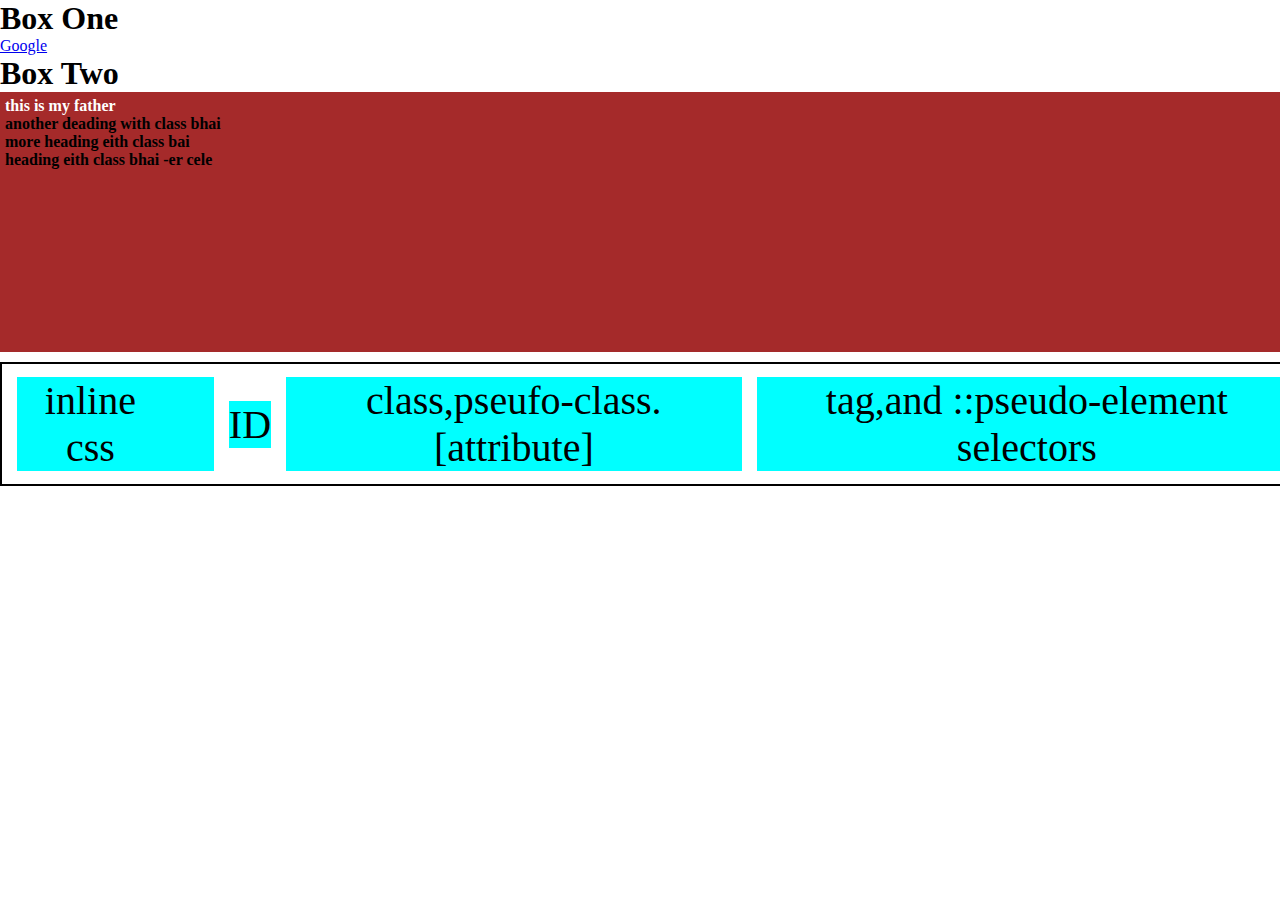
<file: 3)Selector/index.html>
<!DOCTYPE html>
<html lang="en">
<head>
    <meta charset="UTF-8">
    <meta http-equiv="X-UA-Compatible" content="IE=edge">
    <meta name="viewport" content="width=device-width, initial-scale=1.0">
    <title>CSS Box Model</title>
    <link rel="stylesheet" href="style.css">
</head>
<body>
    <div class="box-one">
        <h1 class="box-one__heading">Box One</h1>
        <a href="#">Google</a>
    </div>
    <div class="box-two">
        <h1 class="box-two__heading">Box Two</h1>
    </div>

    <section class="dada">
        <div class="baba">
            <p></p>
            <h1 class="bhai"> this is my father </h1>
            <h1 class="bhai"> another deading with class bhai </h1>
            <h1 class="bhai"> more heading eith class bai  </h1> 
            <div class="bhai">
                    <h1 class="bhai-er-chele"> heading eith class bhai -er cele </h1>
            </div>     
        </div>

    </section>

    <!-- specificity  -->
    <div id="specificity">
        <div class="speciinline"> inline css </div>
        <div class="speciid"> ID  </div>
        <div class="speciclass"> class,pseufo-class. [attribute]  </div>
        <div class="specitag"> tag,and ::pseudo-element selectors </div>
    </div>
</body>
</html>
</file>
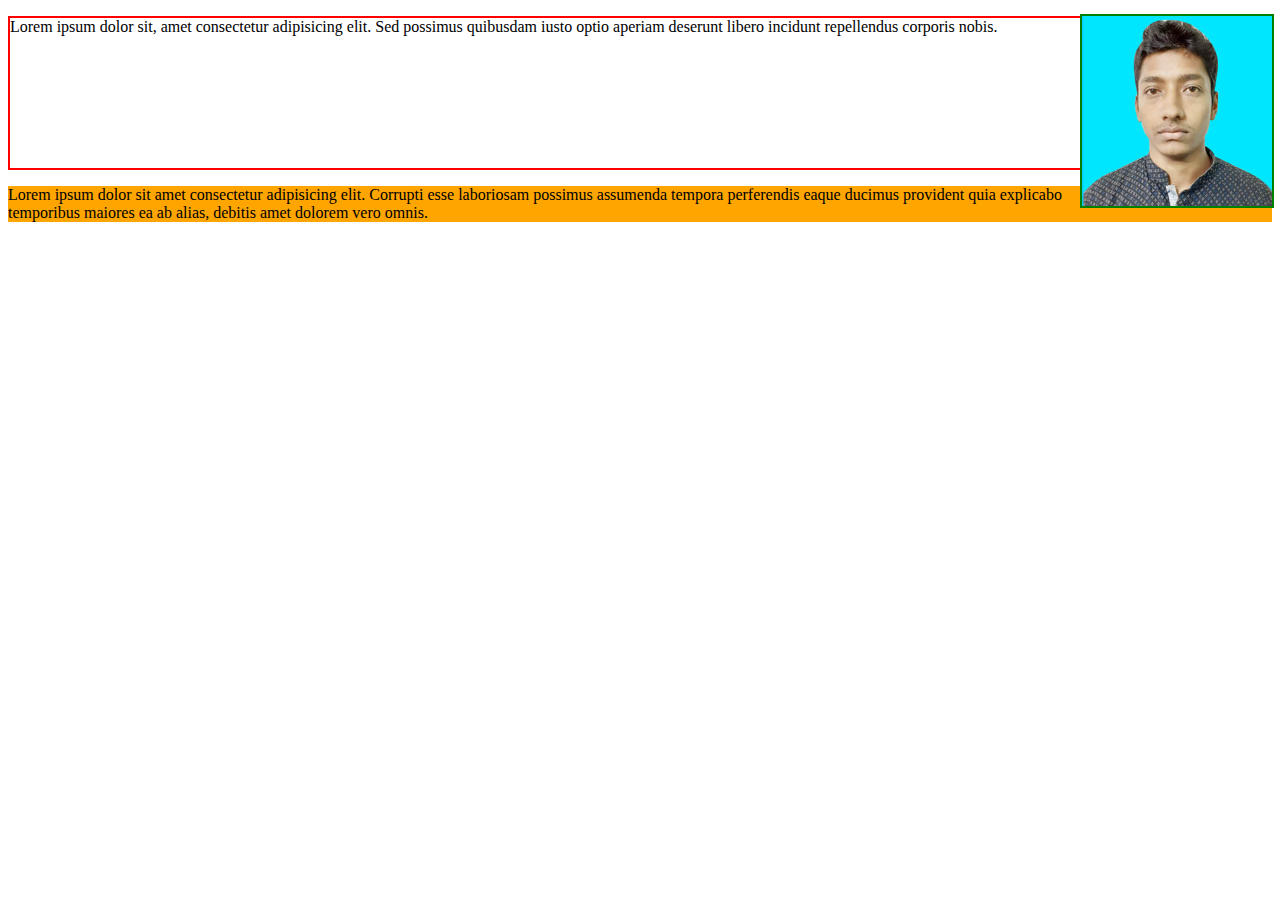
<file: 8)layout grid/index.html>
<!DOCTYPE html>
<html lang="en">
<head>
    <meta charset="UTF-8">
    <meta http-equiv="X-UA-Compatible" content="IE=edge">
    <meta name="viewport" content="width=device-width, initial-scale=1.0">
    <title>float and overflow</title>
    <link rel="stylesheet" href="style.css">
</head>
<body>
    <img src="logo.png" alt="logo">
    <p class="first-p">
        Lorem ipsum dolor sit, amet consectetur adipisicing elit. Sed possimus quibusdam iusto optio aperiam deserunt libero incidunt repellendus corporis nobis.
    </p>
    <p class="second-p"> 
        Lorem ipsum dolor sit amet consectetur adipisicing elit. Corrupti esse laboriosam possimus assumenda tempora perferendis eaque ducimus provident quia explicabo temporibus maiores ea ab alias, debitis amet dolorem vero omnis.
    </p>
    
</body>
</html>
</file>
<file: 3)Selector/style.css>
/* ============= CSS Selector *============*/
/* Universal slector  */
*{
    margin: 0;
    padding: 0;
}

/* tag selector */
h1{
    color: black;
}

/* class selector  */
.class {
    background-color: blanchedalmond;
    text-transform: uppercase;
    color: blue;
}
/* ID selector  */
#ID{
    text-align: center;
    border-radius: 5px;
}
/* attribute selector  */
.dada{
     width: 100%;
     background-color: brown;
     font-size:.5rem;
     height: 250px;
     padding: 5px;
 }
 
  /* combination  */





  /* general sibling selector (~) */



   
  /* adjacent sibling selector(+) */


p+h1{
    color:rgb(255, 255, 255);
}
  /* child selector (>) */



  /* descendant selector( space) */



  /* specificity  */

#specificity {
    display: flex;
    font-size: 2.5rem;
    padding: 15px;
    margin-top: 10px;
    border: 2px solid #000000;
    width:100%;
    height: 10vh;  
    text-align: center; 
    align-items: center;
    
}
.speciinline{
    padding-right: 50px;
    padding: 25 0px 25 0px;
    background-color: aqua;
    text-align:center;
    margin-right: 15px;
}
.speciid{
    padding: 25 0px 25 0px;
    background-color: aqua;
    text-align:center;
}
.speciclass{
    padding: 25 0px 25 0px;
    background-color: aqua;
    text-align:center;
    margin-left: 15px;
}
.specitag{
    padding: 25 0px 25 0px;
    background-color: aqua;
    text-align:center;
    margin-left: 15px;
}



  /* inline css + ID + class + tag  and other is importnat)  */
</file>
<file: 8)layout grid/style.css>
clear: both [ overflow= hidden,]



.clearfix {
    clear: both;
}
img {
    float: right;
    opacity: 1;
    width: 15%;
    outline: 2px solid green;
}
.first-p {
    border: 2px solid red;
    height: 150px;
    overflow: hidden;
}
.second-p {
    background-color: orange;
}
.third-p {
    background-color: peru;
}
</file>
